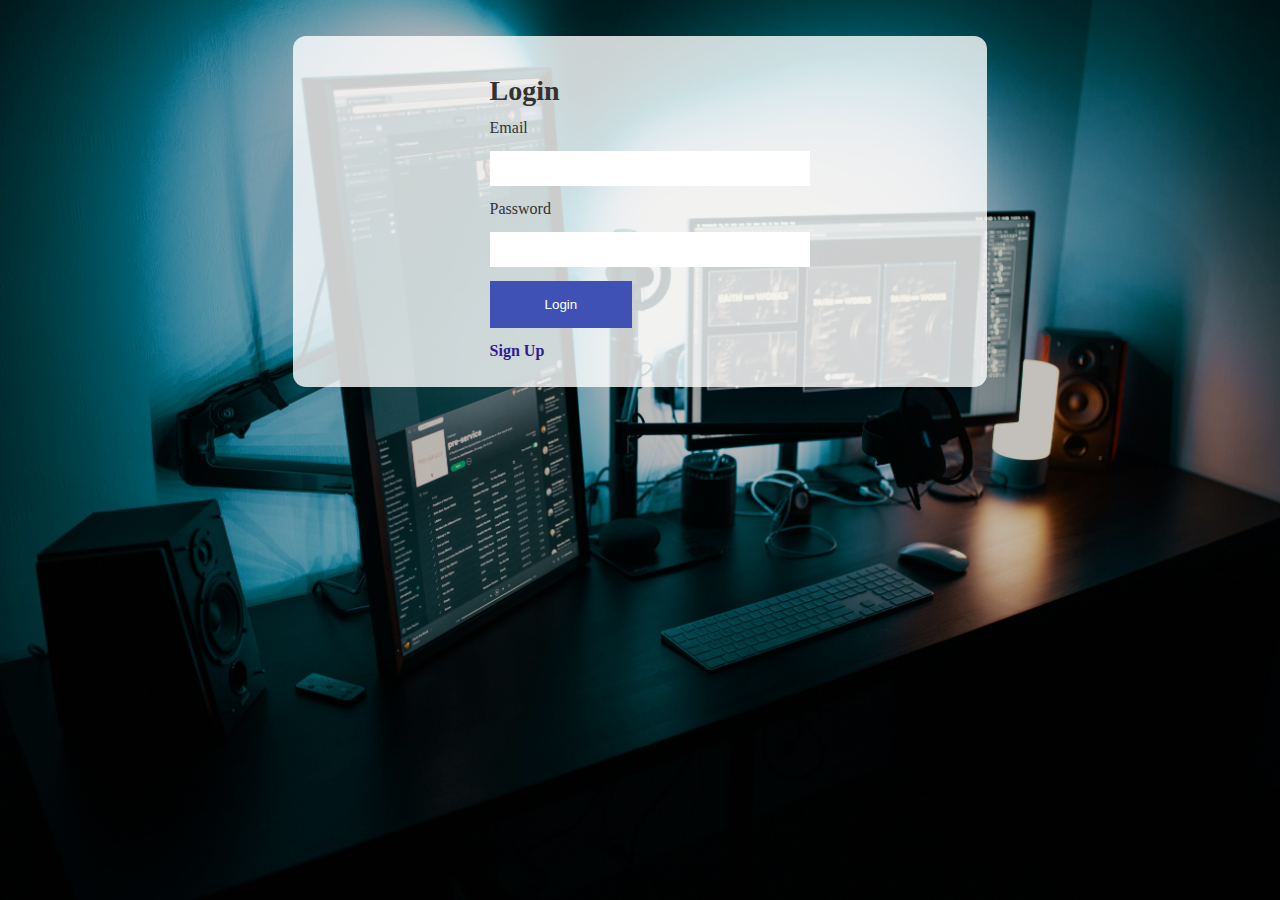
<file: index.html>
<!DOCTYPE html>
<html lang="en">
<head>
    <meta charset="UTF-8">
    <meta http-equiv="X-UA-Compatible" content="IE=edge">
    <meta name="viewport" content="width=device-width, initial-scale=1.0">
    <link rel="stylesheet" href="assets/css/style.css">
    <title>Login Page</title>
</head>
<body>
    <div class="overlay"></div>
    <div class="container">
        <div class="container--login">
            <span class="errorContainer"></span>
            <h4>Login</h4>
            <label for="user_email">Email</label>
            <input type="text" name="Email" id="user_email" class="required" data-send="email" required>
            <label for="user_passowrd">Password</label>
            <input type="password" name="Password" id="user_passowrd" data-send="password" class="required" required>
            <button id="login">Login</button>
            <span class="toggleLogin">Sign Up</span>
        </div>
        <div class="container--register">
            <span class="errorContainer"></span>
            <h4>Register</h4>
            <label for="first_name">First Name</label>
            <input type="text" id="first_name" name="First Name" data-send="firstName" class="required">
            <label for="last_name">Last Name</label>
            <input type="text" id="last_name" name="Last Name" data-send="lastName" class="required">
            <label for="email">Email</label>
            <input type="email" id="email" name="Email" data-send="email" class="required">
            <label for="password">Password</label>
            <input type="password" id="password" name="Password" data-send="password" class="required">
            <button id="register">Register</button>
            <span class="toggleLogin">Already Registered? Login</span>
        </div>
    </div>
    <script
    src="https://code.jquery.com/jquery-3.6.0.min.js"
    integrity="sha256-/xUj+3OJU5yExlq6GSYGSHk7tPXikynS7ogEvDej/m4="
    crossorigin="anonymous"></script>
    <script src="assets/js/script.js"></script>
</body>
</html>
</file>
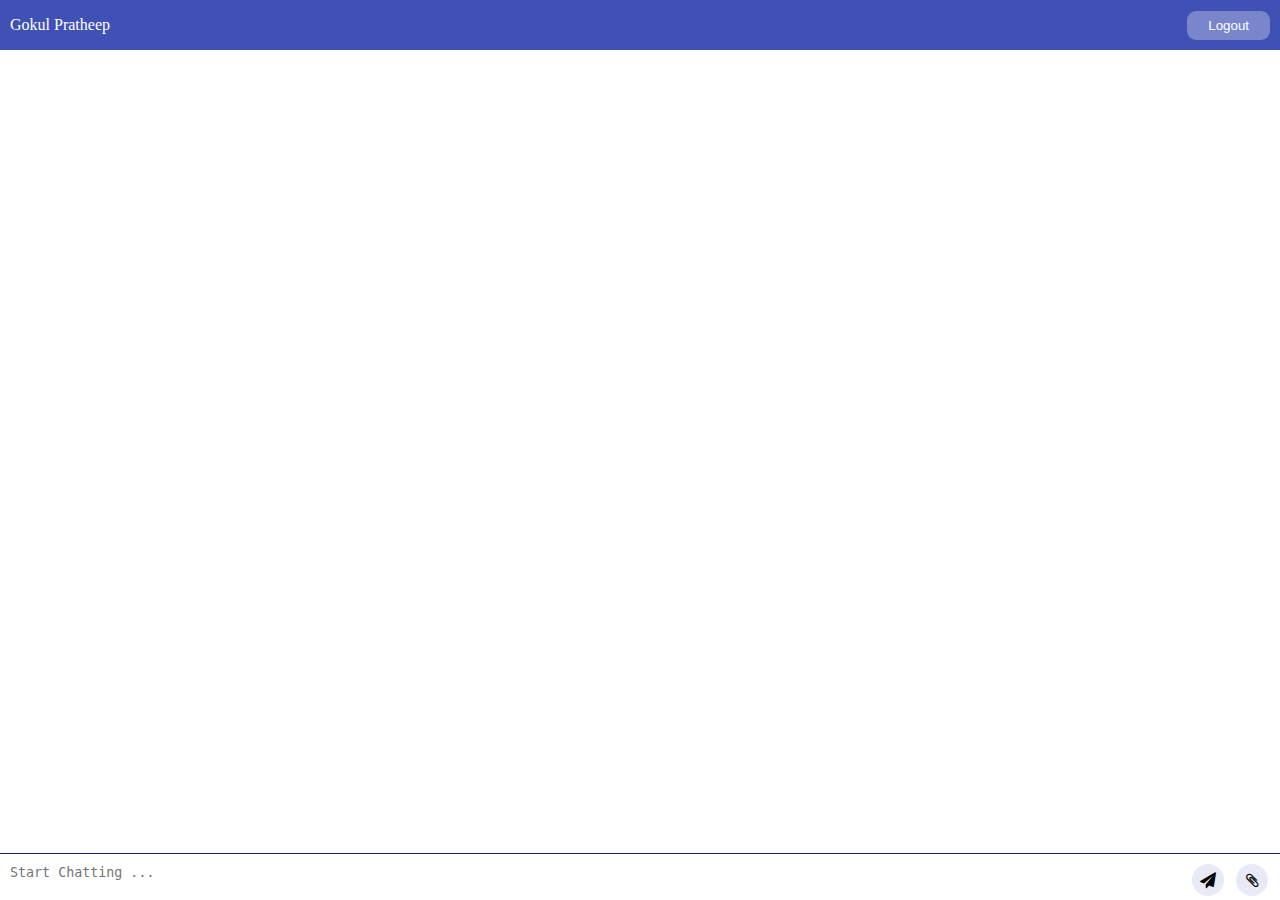
<file: chat.html>
<!DOCTYPE html>
<html lang="en">
<head>
    <meta charset="UTF-8">
    <meta http-equiv="X-UA-Compatible" content="IE=edge">
    <meta name="viewport" content="width=device-width, initial-scale=1.0">
    <title>Chat App</title>
    <link rel="stylesheet" href="https://stackpath.bootstrapcdn.com/font-awesome/4.7.0/css/font-awesome.min.css" integrity="sha384-wvfXpqpZZVQGK6TAh5PVlGOfQNHSoD2xbE+QkPxCAFlNEevoEH3Sl0sibVcOQVnN" crossorigin="anonymous">
    <link rel="stylesheet" href="assets/css/chat.css">
</head>
<body>
    <nav class="navbar">
        <span class="username">Gokul Pratheep</span>
        <span class="logout">
            <button id="logout">Logout</button>
        </span>
    </nav>
    <div class="chatContainer">
        <div class="chatContainer--chat">
            <div class="chatContainer--chat--container">
                
            </div>
        </div>
        <div class="chatMessages">
            <div class="chatMessages--inputText">
                <span class="imageElement"></span>
                <textarea name="" id="chatMessageText" placeholder="Start Chatting ..."></textarea>
            </div>
            <div class="chatMessages--actions">
                <i class="fa fa-paper-plane" aria-hidden="true"></i>
                <span class="uploadImage">
                    <input id="prifileImageUpload" type="file" accept="image/*">
                    <i class="fa fa-paperclip" aria-hidden="true"></i>
                </span>
            </div>
        </div>
    </div>
    <script src="https://cdn.socket.io/3.1.3/socket.io.min.js" integrity="sha384-cPwlPLvBTa3sKAgddT6krw0cJat7egBga3DJepJyrLl4Q9/5WLra3rrnMcyTyOnh" crossorigin="anonymous"></script>
    <script
    src="https://code.jquery.com/jquery-3.6.0.min.js"
    integrity="sha256-/xUj+3OJU5yExlq6GSYGSHk7tPXikynS7ogEvDej/m4="
    crossorigin="anonymous"></script>
    <script src="https://momentjs.com/downloads/moment.js"></script>
    <script src="https://momentjs.com/downloads/moment-timezone-with-data-1970-2030.min.js"></script>
    <script src="assets/js/chat.js"></script>
</body>
</html>
</file>
<file: assets/css/style.css>
body
{
    height: 100vh;
    width: 100%;
    background: url(../images/login.jpg);
    background-size: cover;
    background-repeat: no-repeat;
    margin: 0px;
    padding: 0px;
    overflow: hidden;
}

.overlay
{
    width: 100%;
    position: absolute;
    top: 0px;
    left: 0px;
    height: 100vh;
    background-color: rgba(0,0,0,0.2);
}

.container
{
    width: 50%;
    margin: auto;
    position: relative;
    top: 4%;
    background: rgb(255,255,255,0.8);
    color: #333232;
    padding: 27px;
    border-radius: 13px;
}


.container--register
{
    display: none;
}

.container>div
{
    width: 47%;
    margin: auto;
}

.container>div>label,
.container>div>input
{
    display: block;
}

.container>div>input.invalid
{
    border: 2px solid red;
}

.container>div h4
{
    font-size: 28px;
    margin: 12px 0px;
}

.container>div>input
{
    width: 100%;
    border: none;
    padding: 10px;
}

.container>div>input,
.container>div>label,
.container>div>button
{
    margin-bottom: 14px;
}


.container>div>button{
    border: none;
    padding: 16px 55px;
    background: #3f51b5;
    color: #fff;
}

.container.isRegister .container--login
{
    display: none;
}

.container.isRegister .container--register
{
    display: block;
}

.toggleLogin
{
    display: block;
    color: #311b92;
    font-weight: 700;
    cursor: pointer;
}

.errorContainer>span
{
    display: block;
    color: red;
    font-size: 10px;
}

.imageElement
{
    width: 100%;
    display: flex;
}

.imageElement img
{
    width: 167px;
    margin-left: 17px;
}
</file>
<file: assets/css/chat.css>
body
{
    margin: 0px;
    padding: 0px;
    max-height: 100vh;
    overflow: hidden;
}

nav
{
    width: 100%;
    height: 50px;
    background: #3f51b5;
    color: #fff;
    display: flex;
    justify-content: space-between;
    align-items: center;
}


nav .username
{
    padding-left: 10px;
}

nav .logout
{
    padding-right: 10px;
}
nav .logout>button
{
    padding: 7px 21px;
    color: #ffff;
    background: #7986cb;
    border: none;
    border-radius: 9px;
}

.chatContainer
{
    height: calc(100vh - 50px);
    display: flex;
    flex-direction: column;
}

.chatContainer .chatContainer--chat
{
    overflow: auto;
    flex: 1;
    display: flex;
    flex-direction: column-reverse;
}

.chatContainer .chatContainer--chat .chatContainer--chat--container
{
    width: 100%;
    height: max-content;
    display: flex;
    flex-direction: column;
}

.chatMessages
{
    display: flex;
    border-top: 1px solid #1a237e;
    padding-top: 10px;
}

.chatMessages .chatMessages--inputText
{
    flex: 1;
    position: relative;
}

.chatMessages .chatMessages--inputText textarea
{
    width: 97%;
    border: none;
    resize: none;
    padding: 1px 10px;
    bottom: 0px;
    outline: none;
}

.chatContainer--chat--container--chatText--profile
{
    border-radius: 50%;
    background: #283593;
    width: 30px;
    height: 30px;
    align-items: center;
    justify-content: center;
    display: flex;
}

.chatContainer--chat--container--chatText--details--text
{
    background: #eeee;
    padding: 8px 12px;
    margin-bottom: 5px;
    font-size: 12px;
}

.chatContainer--chat--container--chatText--profile>span
{
    display: flex;
    justify-content: center;
    align-items: center;
    color: #ffff;
}

.chatContainer--chat--container--chatText--details
{
    margin-left: 8px;
    display: flex;
    flex-direction: column;
}

.chatContainer--chat--container--chatText--details--time
{
    font-size: 10px;
}

.chatContainer--chat--container--chatText
{
    display: flex;
    width: auto;
    padding: 10px 9px;
    margin-bottom: 10px;
}

.chatContainer--chat--container--chatText.user
{
    display: flex;
    width: auto;
    padding: 10px 9px;
    margin-bottom: 10px;
    flex-direction: row-reverse;
}

.user .chatContainer--chat--container--chatText--details
{
    margin-left: 8px;
    display: flex;
    flex-direction: column;
}

.user .chatContainer--chat--container--chatText--details--time
{
    text-align: end;
}

.chatMessages--actions
{
    display: flex;
}

.chatMessages--actions i
{
    height: 32px;
    width: 32px;
    display: flex;
    align-items: center;
    justify-content: center;
    border-radius: 50%;
    cursor: pointer;
    background: #e8eaf6;
    margin-right: 12px;
}



.chatMessageText
{
    position: absolute;
    bottom: 0px;
    width: 100%;
}

.uploadImage
{
    position: relative;
}

#prifileImageUpload
{
    position: absolute;
    opacity: 0;
    width: 33px;
    height: 33px;
}

.imageElement
{
    width: 100%;
    display: flex;
}

.imageElement img
{
    width: 167px;
    margin-left: 17px;
    height: 95px;
    object-fit: cover;
    border-radius: 5px;
}


.sourceImage
{
    display: flex;
    flex-wrap: wrap;
    justify-content: flex-start;
}
.sourceImage.user
{
    justify-content: flex-end;
}

.sourceImage .sourceImage--element img
{
    width: 360px;
    height: 188px;
    margin: 1px 9px;
    object-fit: cover;
    border-radius: 10px;
}
</file>
